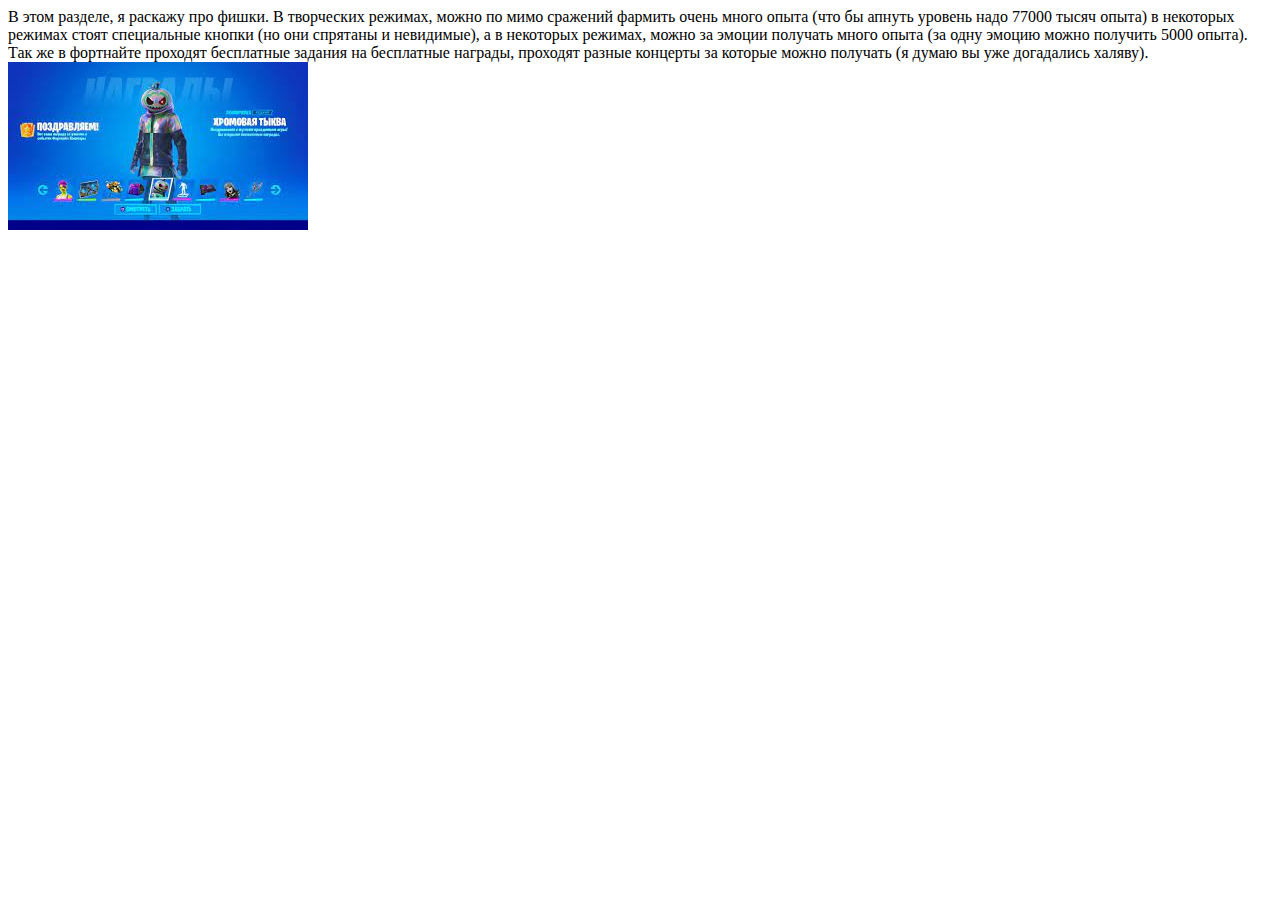
<file: фишки.html>
<!DOCTYPE html>
<html lang="en">
<head>
    <meta charset="UTF-8">
    <meta http-equiv="X-UA-Compatible" content="IE=edge">
    <meta name="viewport" content="width=device-width, initial-scale=1.0">
    <title>Document</title>
</head>
<body>
    В этом разделе, я раскажу про фишки. В творческих режимах, можно по мимо сражений фармить очень много опыта (что бы апнуть уровень надо 77000 тысяч опыта)
в некоторых режимах стоят специальные кнопки (но они спрятаны и невидимые), а в некоторых режимах, можно за эмоции получать много опыта (за одну эмоцию можно получить 5000 опыта).
Так же в фортнайте проходят бесплатные задания на бесплатные награды, проходят разные концерты за которые можно получать (я думаю вы уже догадались халяву).
<img src="[data-uri]" alt="">
</body>
</html>
</file>
